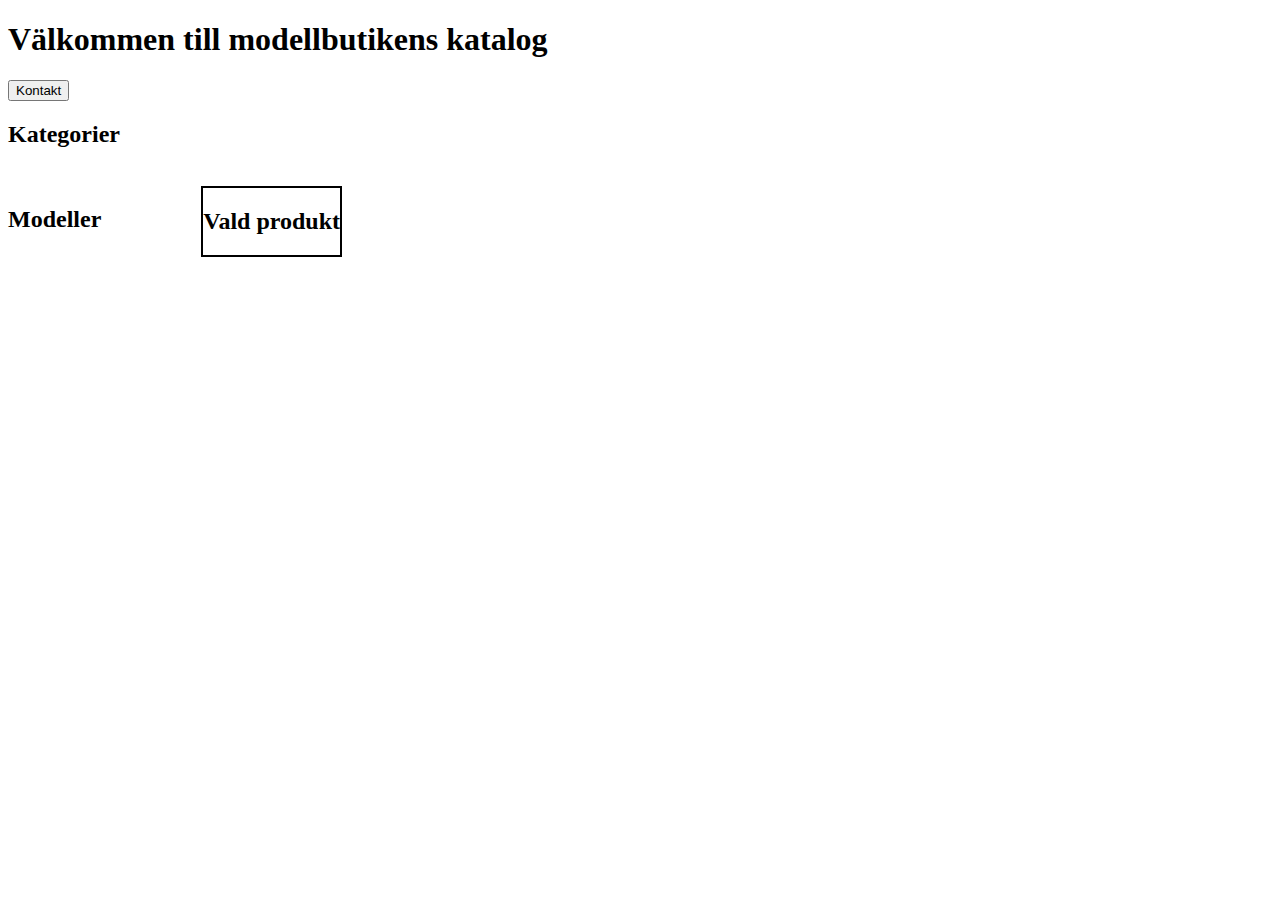
<file: index.html>
<!DOCTYPE html>
<html lang="en">
<head>
    <meta charset="UTF-8">
    <meta http-equiv="X-UA-Compatible" content="IE=edge">
    <meta name="viewport" content="width=device-width, initial-scale=1.0">
    <link href="./styles.css" rel="stylesheet" />
    <title>Document</title>
</head>
<body>
    <h1>Välkommen till modellbutikens katalog</h1>
    <a href="./contact/contact.html"><button>Kontakt</button></a>
    <div id="categoryMenu">
        <h2>Kategorier</h2>
    </div>
    <br>
    <div id="productsContainer">
        <div id="choseProducts">
            <h2 id="hidden">Modeller</h2>
        </div>
        <div id="productInfo">
            <h2>Vald produkt</h2>
        </div>
    </div>
    
    <script src="script.js" ></script>
</body>
</html>
</file>
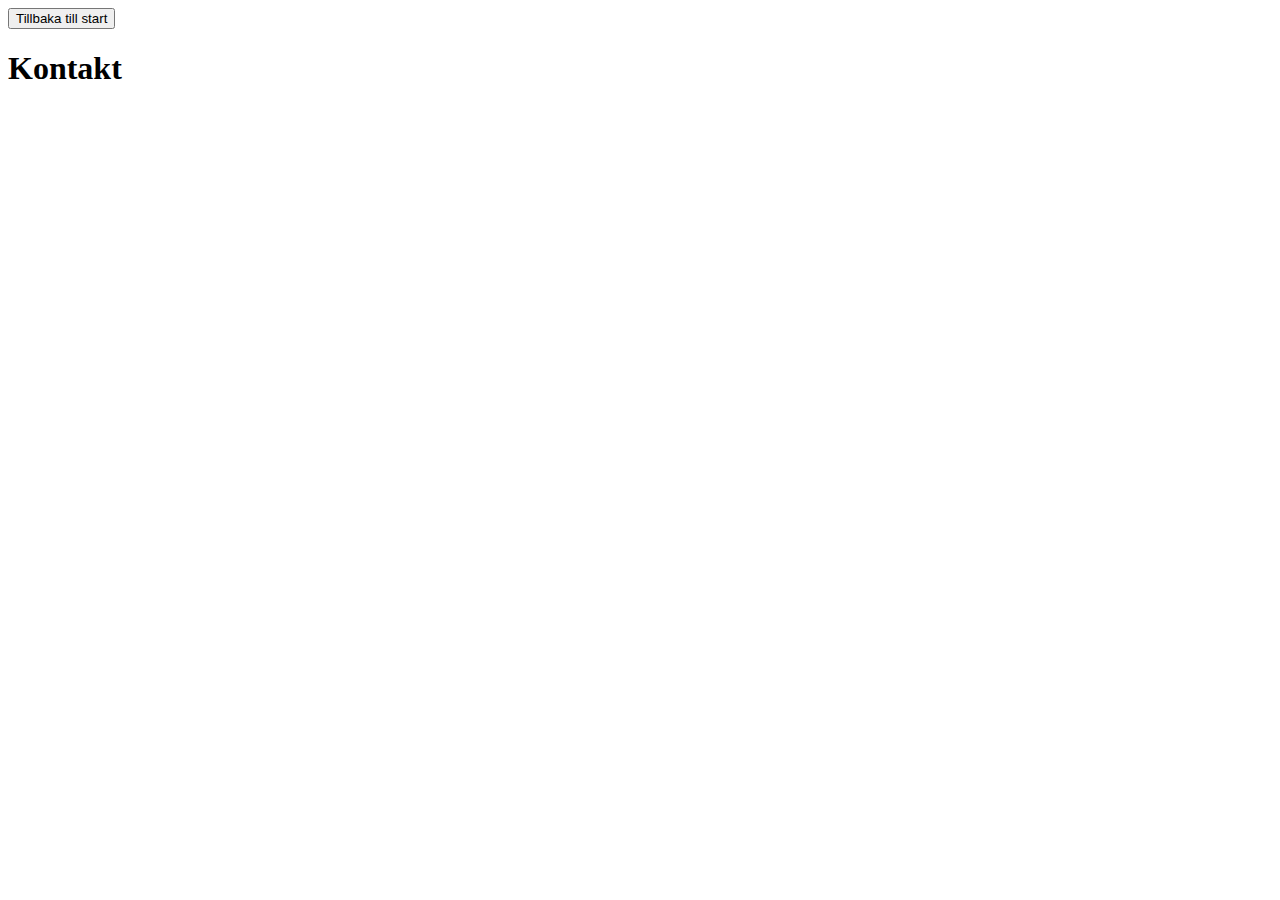
<file: contact/contact.html>
<!DOCTYPE html>
<html lang="en">
<head>
    <meta charset="UTF-8">
    <meta http-equiv="X-UA-Compatible" content="IE=edge">
    <meta name="viewport" content="width=device-width, initial-scale=1.0">
    <title>Document</title>
</head>
<body>
    <a href="../index.html"><button>Tillbaka till start</button></a>
    <br>
    <h1>Kontakt</h1>
    <br>
    <div id="contactContainer">

    </div>
    <div id="employeesListContainer" >

    </div>
    <script src="./contact.js"></script>
</body>
</html>
</file>
<file: styles.css>
#productsContainer {
    width: 500px;
    display: flex;
    flex-direction: row;
    gap: 100px;
}

#productInfo {


    border: solid black 2px;
}

#choseProducts {

    display: flex;
    flex-direction: column;
}


/* #hidden {
    display: none;
} */
</file>
